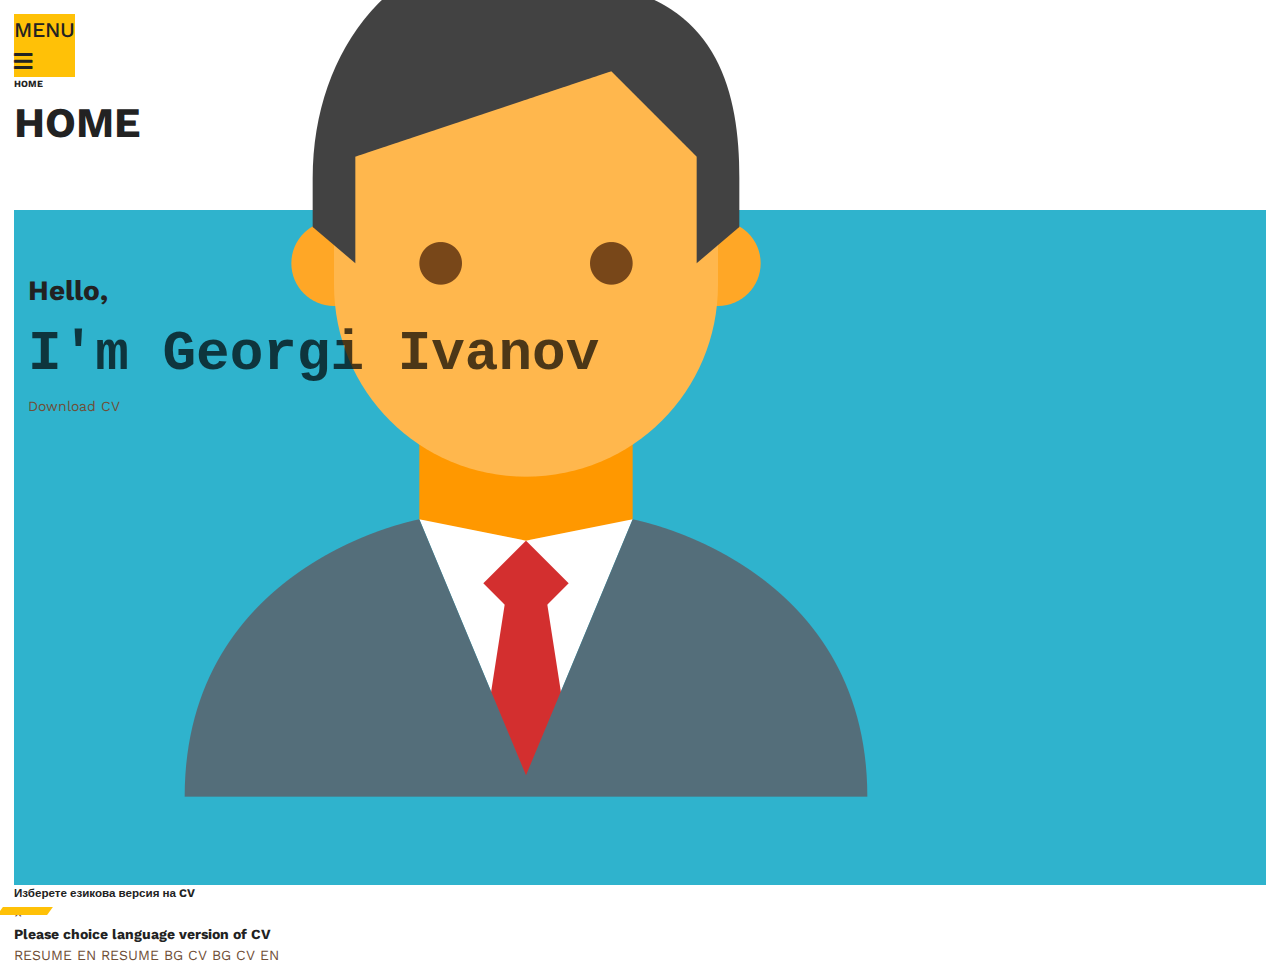
<file: index.html>
<!DOCTYPE html>
<html lang="en">

<head>
	<meta charset="UTF-8">
	<title>GI Personal Page</title>

	<meta name="viewport" content="width=device-width, initial-scale=1.0">

	<link rel="stylesheet" href="/profile.css">
	<link rel="stylesheet" href="https://stackpath.bootstrapcdn.com/bootstrap/4.5.0/css/bootstrap.min.css"
		integrity="sha384-9aIt2nRpC12Uk9gS9baDl411NQApFmC26EwAOH8WgZl5MYYxFfc+NcPb1dKGj7Sk" crossorigin="anonymous">
	<link rel="stylesheet" href="https://cdnjs.cloudflare.com/ajax/libs/font-awesome/5.13.0/css/all.min.css">
	<link href="https://fonts.googleapis.com/css2?family=Work+Sans:wght@300;400&display=swap" rel="stylesheet">

</head>

<body>
	<!-- site-container-->
	<div class="site-container">
		<!--  header -->
		<header id="menu">
			<div class="text-center">
				<div class="d-flex float-right mr-1 p-2 js--menuOpener yellow-bg rounded shadow">
					<div class="menu px-3">MENU</div>
					<div class="menu-toggle">
						<i class="fas fa-bars"></i>
					</div>
				</div>
				<ul class="menu-container">
					<li><span class="underlined">HOME</span></li>
					<li><span>ABOUT</span></li>
					<li><span>RESUME</span></li>
				</ul>

			</div>
		</header> <!-- eof header -->




		<div class="pages-container">
			<!-- main-page -->
			<div id="HOME" class="page main-page animation-divs">
				<div class="title-section">
					<h6 class="bg-warning w-25 text-center py-3 rounded-right shadow">HOME</h6>
					<div class="pg-title position-relative">
						<h2 class="text-dark my-5">HOME</h2>
					</div>
				</div>
				<div class="row no-gutters full-screen">
					<div
						class="col col-12 col-lg-3 col-xl-3 blue-bg col-user-image mobile-image main-page-img-container responsive-change">
						<img class="main-page-img" src="images/user.png" alt="">
					</div>
					<div class="col col-12 col-lg-9 col-xl-8 main-bg-image responsive-change ">
						<div class="text-content">
							<h1>Hello,</h1>
							<h1 class="hello-text">I'm Georgi Ivanov </h1>
							<a href="javascript:" onclick="openModal()"
								class="btn btn-warning text-white font-weight-bold btn-lg shadow">Download CV</a>
						</div>
					</div>
				</div>
			</div> <!-- eof main-page -->



			<!-- about-page -->

			<div id="ABOUT" class="page page-content about-page hidden">
				<div class="title-section">
					<h6 class="bg-warning w-25 text-center py-3 rounded-right shadow">WHO I AM</h6>
					<div class="pg-title position-relative">
						<h2 class="text-dark my-5 font-weight-bold">ABOUT</h2>
					</div>
				</div>
				<div class="row no-gutters full-screen">
					<div class="col col-lg-3 col-xl-3 min-vh-80 col-user-image">
						<img class="" src="images/progress.jpg" alt="">
					</div>
					<div class="col col-lg-9 col-xl-8 my-auto d-flex">
						<div class="about-img mobile-image col col-12 col-lg-4 col-xl-3p-5">
							<img src="images/laptop.jpg" alt="">
						</div>
						<div class="col col-12 col-lg-8 col-xl-9 text-justify cv-info">
							<h2 class="mb-2">I'm Georgi Ivanov</h2>
							<p class="shadow p-5">
								Very ambitious, creative and quick-learning person with programming and time keeping
								skills.
								Have some experience and knowledge in application development with HTML5, CSS3 и
								responsive layouts, JavaScript (JSON), jQuery,Apache Cordova, .NET platform and many
								more. <br />
								Works with precision and a very good team player. Keen on keeping deadlines!
							</p>
							<h3>Hobbies and Interests</h3>
							<p class="shadow p-5">
								Playing footbal, travelling, long walks on the beach, being in nature, reading and many
								more.

							</p>

							<div class="col-12 d-flex">
								<a href="javascript:" onclick="openModal()"
									class="btn btn-warning text-white font-weight-bold btn-lg ml-1 shadow mt-2">Download
									CV</a>
								<a href="https://github.com/givanov95"
									class="btn btn-warning text-white font-weight-bold btn-lg ml-1 shadow mt-2">GitHub</a>
								<a href="https://www.linkedin.com/in/georgi-ivanov-5a7a7b172/"
									class="btn btn-warning text-white font-weight-bold btn-lg ml-1 shadow mt-2">LinkedIn</a>
							</div>
						</div>

					</div>

				</div>

				<hr style="width: 80%; margin:2em auto" />

				<div class="container">
					<div class="row my-5 about-counter-row">
						<div class="col-12 col-md-3">
							<i class="fas fa-users"></i>
							<span class="font-weight-bold">1000%</span>
							<small class="d-block pl-5">TEAM PLAYER</small>
						</div>

						<div class="col-12 col-md-3 ">
							<i class="fas fa-laptop-code"></i>
							<span class="font-weight-bold">10+</span>
							<small class="d-block pl-5">PROJECTS DONE</small>
						</div>


						<div class="col-12 col-md-3 ">
							<i class="fas fa-lightbulb"></i>
							<span class="font-weight-bold">83%</span>
							<small class="d-block pl-4">CREATIVITY</small>
						</div>

						<div class="col-12 col-md-3 ">
							<i class="fas fa-user-friends"></i>
							<span class="font-weight-bold">100%</span>
							<small class="d-block pl-5">FRIENDLY PERSONALITY</small>
						</div>



					</div>
				</div>



			</div> <!-- eof-about-page -->




			<!-- Reusme  -->

			<div id="RESUME" class="page page-content resume-page hidden">
				<div class="title-section">
					<h6 class="bg-warning w-25 text-center py-3 rounded-right shadow">HISTORY</h6>
					<div class="pg-title position-relative">
						<h2 class="text-dark my-5 font-weight-bold">MY RESUME</h2>
					</div>
				</div>
				<div class="row no-gutters full-screen">
					<div class="col col-lg-3 col-xl-3 min-vh-80 col-user-image">
						<img class="" src="images/projects.jpg" alt="">
					</div>
					<div class="col col-lg-9 col-xl-8 m-5 ">
						<div class="timeline-container-row">
							<h2 class="ml-5">Education and Experience</h2>
							<ul class="timeline-container ml-5">

								<li class="shadow position-relative my-5">
									<div class="head-box p-5">
										<i class="fas fa-briefcase yellow-bg"></i>
										<span>Doors Bulgaria - Varna</span>
										<small class="d-block mt-2 ml-5">Nov 2020 - Present</small>
									</div>

									<div class="bottom-box p-5">
										<p>Full Stack Web Developer for company in Varna, Bulgaria.</p>
									</div>
								</li>

								<li class="shadow position-relative my-5">
									<div class="head-box p-5">
										<i class="fas fa-briefcase yellow-bg"></i>
										<span>J & F Style - Varna</span>
										<small class="d-block mt-2 ml-5">Aug 2020 - NOV 2020</small>
									</div>

									<div class="bottom-box p-5">
										<p>Junior Web Developer for company in Varna, Bulgaria.</p>
									</div>
								</li>

								<li class="shadow position-relative my-5">
									<div class="head-box p-5">
										<i class="fas fa-briefcase yellow-bg"></i>
										<span>Internet reklama - Varna</span>
										<small class="d-block mt-2 ml-5">APR 2019 - MAY 2020</small>
									</div>

									<div class="bottom-box p-5">
										<p>Junior Wordpress Developer for web developing company in Varna, Bulgaria.</p>
									</div>
								</li>

								<li class="shadow position-relative my-5">
									<div class="head-box p-5">
										<i class="fas fa-briefcase"></i>
										<span>University of Economics - Varna</span>
										<small class="d-block mt-2 ml-5">MAR 2020 -</small>
									</div>

									<div class="bottom-box p-5">
										<p>Master's Degree in Computer Science</p>
									</div>
								</li>

								<li class="shadow position-relative">
									<div class="head-box p-5">
										<i class="fas fa-briefcase"></i>
										<span>University of Economics - Varna</span>
										<small class="d-block mt-2 ml-5">MAR 2020 -</small>
									</div>

									<div class="bottom-box p-5">
										<p>Bachelor's Degree in Computer Science</p>
									</div>
								</li>
							</ul>
						</div><!-- eof-timeline-container -->
					</div>
					<div class="coding-skills col-12">
						<div class="pg-title position-relative">
							<h2 class="text-dark my-5 font-weight-bold">Coding skills</h2>
						</div>

						<div class="col-sm-6 d-inline-block">
							<div class="progress-left">
								<h6>HTML</h6>
								<span
									class="skills-percent-number yellow-bg rounded-circle font-weight-bold px-1">95%</span>
								<div class="progress">
									<div class="progress-bar " style="width: 95%">
									</div>
								</div>
							</div> <!-- /progress-bar -->


							<div class="progress-left mt-5">
								<h6>CSS/SCSS</h6>
								<span
									class="skills-percent-number yellow-bg rounded-circle font-weight-bold px-1">85%</span>
								<div class="progress">
									<div class="progress-bar " style="width: 85%">
									</div>
								</div>
							</div> <!-- /progress-bar -->

							<div class="progress-left mt-5">
								<h6>Javascript/JSON</h6>
								<span
									class="skills-percent-number yellow-bg rounded-circle font-weight-bold px-1">92%</span>
								<div class="progress">
									<div class="progress-bar " style="width: 92%">
									</div>
								</div>
							</div> <!-- /progress-bar -->


							<div class="progress-left mt-5">
								<h6>Jquery</h6>
								<span
									class="skills-percent-number yellow-bg rounded-circle font-weight-bold px-1">62%</span>
								<div class="progress">
									<div class="progress-bar " style="width: 62%">
									</div>
								</div>
							</div> <!-- /progress-bar -->

						</div>

						<div class="col-sm-6 d-inline-block float-right">

							<div class="progress-right">
								<h6>.NET Core</h6>
								<span
									class="skills-percent-number yellow-bg rounded-circle font-weight-bold px-1">20%</span>
								<div class="progress">
									<div class="progress-bar " style="width: 20%">
									</div>
								</div>
							</div> <!-- /progress-bar -->



							<div class="progress-right mt-5">
								<h6>PHP</h6>
								<span
									class="skills-percent-number yellow-bg rounded-circle font-weight-bold px-1">95%</span>
								<div class="progress">
									<div class="progress-bar " style="width: 95%">
									</div>
								</div>
							</div> <!-- /progress-bar -->

							<div class="progress-right mt-5">
								<h6>CMS and Frameworks</h6>
								<span
									class="skills-percent-number yellow-bg rounded-circle font-weight-bold px-1">90%</span>
								<div class="progress">
									<div class="progress-bar " style="width: 90%">
									</div>
								</div>
							</div> <!-- /progress-bar -->

							<div class="progress-right mt-5">
								<h6>AJAX</h6>
								<span
									class="skills-percent-number yellow-bg rounded-circle font-weight-bold px-1">95%</span>
								<div class="progress">
									<div class="progress-bar " style="width: 95%">
									</div>
								</div>
							</div> <!-- /progress-bar -->

						</div>

						<div class="col-sm-6 d-inline-block mt-4 float-left">
							<div class="progress-left">
								<h6>Laravel</h6>
								<span
									class="skills-percent-number yellow-bg rounded-circle font-weight-bold px-1">78%</span>
								<div class="progress">
									<div class="progress-bar" style="width: 78%">
									</div>
								</div>
							</div> <!-- /progress-bar -->
						</div>

						<div class="col-sm-6 d-inline-block mt-4 float-right">
							<div class="progress-left">
								<h6>Next.js</h6>
								<span
									class="skills-percent-number yellow-bg rounded-circle font-weight-bold px-1">0%</span>
								<div class="progress">
									<div class="progress-bar" style="width: 0%">
									</div>
								</div>
							</div> <!-- /progress-bar -->
						</div>

						<div class="col-sm-6 d-inline-block mt-4 float-left">
							<div class="progress-left">
								<h6>React</h6>
								<span
									class="skills-percent-number yellow-bg rounded-circle font-weight-bold px-1">0%</span>
								<div class="progress">
									<div class="progress-bar" style="width: 0%">
									</div>
								</div>
							</div> <!-- /progress-bar -->
						</div>

						<div class="col-sm-6 d-inline-block mt-4 float-right">
							<div class="progress-left">
								<h6>Redux</h6>
								<span
									class="skills-percent-number yellow-bg rounded-circle font-weight-bold px-1">0%</span>
								<div class="progress">
									<div class="progress-bar" style="width: 0%">
									</div>
								</div>
							</div> <!-- /progress-bar -->
						</div>

					</div>
				</div>
			</div>


			<!-- --modal -->
			<div class="modal fade show shadow-lg" id="choiceVersion" tabindex="-1" role="dialog"
				aria-labelledby="modalLabel" aria-modal="true">
				<div class="modal-dialog">
					<div class="modal-content">
						<div class="modal-header">
							<h5 class="modal-title" id="modalLabel">Изберете езикова версия на CV</h5>
							<a href="javascript:" class="close" type="button" data-dismiss="modal" aria-label="Close"
								onclick="hideModal(this)">×</a>
						</div>
						<div class="modal-body">
							<strong>Please choice language version of CV</strong>
						</div>
						<div class="modal-footer">
							<a href="/cv/resume-en.pdf" class="btn btn-primary">RESUME EN</a>
							<a href="/cv/resume-bg.pdf" class="btn btn-primary">RESUME BG</a>
							<a href="/cv/cv-bg.pdf" class="btn btn-success">CV BG</a>
							<a href="/cv/cv-en.pdf" class="btn btn-danger">CV EN</a>
						</div>
					</div>
				</div>
			</div> <!-- --eof modal -->


			<!-- eof-resume-page -->

		</div> <!-- eof-site-container -->


		<script src="/myjs.js">

		</script>

</body>

</html>
</file>
<file: profile.css>
/*reset*/

*{
	padding:0;
	margin:0;
}


html{

	font:14px/1.5 'Work Sans', sans-serif;
	color:#222;
	box-sizing: border-box;
	 scroll-behavior: smooth;
	
}

*, *:before, *:after {
    box-sizing: border-box;
}

   a{
    color: #6f4e37;
    cursor: pointer;
    text-decoration: none;
    background-color: transparent;
}


/*end_reset*/

/*typogr*/

@import url('https://fonts.googleapis.com/css?family=Source+Code+Pro');

/* Animation */
.hello-text {
	white-space: nowrap;
  overflow: hidden;    
  font-family: 'Source Code Pro', monospace;   
  color: rgba(0,0,0,.70);
  animation: animated-text 3s ease 2s infinite normal both;
  font-size: 4em;
}

/* text animation */

@keyframes animated-text{
  from{width: 0;}
  to{width: 100%;}
}


body, form, input, textarea, option, select, button{
	font:inherit;
	
}
img{ 
max-width: 100%;
height: auto; }

h2{
font-size: 42px;
font-weight: bold;
margin-bottom: 3%;
}

h3{ 
font-weight: bold;
text-align: center;
margin:1% 0; 
font-size: 2em;

 }

/*end_typogr*/


/*main-site*/

@keyframes fade-up {
    0% { opacity: 0; }
    100% { opacity: 1; }
}
 
@-webkit-keyframes fade-up {
    0% { opacity: 0; }
    100% { opacity: 1; }
  
}
 
.fade-up {
    animation:fade-up 3000ms 1;
    -webkit-animation:fade-up 500ms 1;
}

.animation-divs { 
  width: 100%;
  height: 100%;
  transition: width 1s;
     
 }

 .underlined {
   text-decoration: none; 
   position: relative; 
 }   

.underlined:after {
    position: absolute;
    height: 2px;
    margin: 0 auto;
    content: '';
    left: 0;
    right: 0;
    width: 70%;
    color: #000;
    background-color: #ffc107;    left: 0;
    bottom: -5px; /* adjust this to move up and down. you may have to adjust the line height of the paragraph if you move it down a lot. */
}

.hidden {
  display: none;
}

.main-bg-image { 
background: url('images/bg.jpg');
background-size: cover; }

.main-page-img-container { 
	margin-top: 4em;
 }

.site-container { 
  padding: 1em; 
  }

  header {
    font-size: 1.5em;
  }


 .menu-container {
  display: none;
  
 }

.menu { 
   font-size: medium;
    font-weight: 500;
    font-size: inherit;
 }

   .menu-opened { 
  display: inline-flex;
   }

.fa-hand-point-up { 
	color:#ffc107;
}

.the-shadow { 
-webkit-box-shadow: -21px 5px 19px -2px rgba(0,0,0,0.75);
-moz-box-shadow: -21px 5px 19px -2px rgba(0,0,0,0.75);
box-shadow: -21px 5px 19px -2px rgba(0,0,0,0.75);
   }

.menu-shown { 
	display:none;
	font-size: 1.2em;
   	font-weight: bold;
}

 .menu-container li { 
 list-style: none;
 width: 20vw;
 padding: 0 1em;
   }

   .menu-container li span {
  
    color: black;
    font-weight: 500;
   }

.page.menu-checked {
  height: 40vh;
  width: 85vw;
  background-color:rgba(255,255,255,.9); 
  overflow-y: scroll;
  -ms-overflow-style: none;  /* IE and Edge */
  scrollbar-width: none;  /* Firefox */
  border-radius: 10px;
  cursor: pointer;
}

.page.menu-checked::-webkit-scrollbar {
  display: none;
}

.text-content {
top: 30vh;
position: absolute;
left: 2em;
}
  

.blue-bg {
    background-color: #2fb3cd;
}

.yellow-bg { 
  background-color: #ffc107; 
 }

header { 
display: flex;
right: 1em;
z-index: 1;
cursor: pointer;

 }

.main-page-img-container { 
min-height: 75vh; 
	}

 .main-page-img { 
  	position: absolute;
    bottom: 2vh;

     }

      .pg-title h2:after {
  height: 8px;
    width: 50px;
    bottom: -15px;
    left: 0;
    right: 0;
    position: absolute;
    content: "";
    z-index: 1;
    transform: skew(-36deg);
    -webkit-transform: skew(-36deg);
    background: #ffc107!important;
}





/*CV-info-page*/

.cv-info p {
    font-size: 1.2em;
    font-weight: 300;
}

.about-page div.about-img { 
margin:auto 0; }

.about-counter-row i {
font-size: 2em; 
color:#ffc107;
 }

 .about-counter-row span { 
 font-size: 2em }


/*resume-page*/

.timeline-container { 
list-style:none; }

.head-box { 
border-bottom: 1px solid #ddd; 
}

.head-box i  {	      
    background-color: #ffc107;
    padding: .7em;
    border-radius: 100px;
    font-size: 1.2em;
}

.head-box span { 
	font-size: 1.1em;
    font-weight: bold;
 } 



.timeline-container-row:after { 
    position: absolute;
    top: 10px;
    bottom: 0;
    left: 0;
    width: 1px;
    content: "";
    border-left: 1px dashed #ddd;

 }

 .timeline-container-row h2:after {
    content: "";
    width: 12px;
    height: 12px;
    position: absolute;
    top: 6px;
    left: -6px;
    border-radius: 50%;
    z-index: 1;
    background-color: #ffc107;
}

 .timeline-container li:after {
	content: "";
    width: 25px;
    height: 1px;
    position: absolute;
    top: 50px;
    left: -40px;
    border-top: 1px dashed #ddd;

 }

 .progress-left, .progress-right  {
 	position: relative;
 }



 .skills-percent-number {
    position: absolute;
    right: 0;
    top: 0;
}

 .coding-skills .progress-bar { 
 background-color: #ffc107;
  }

/*eof-resume-page*/

/*responsive*/

@media all and (max-width: 992px){
  
   header {
    font-size: 1em;
   }
  

  .menu-opened { 
  width: 100%;

    }

    .menu-container li {
      width: 30vw;
      padding: 1em 0;
    }
 
 .responsive-change:nth-child(1){ 
 order: 2;
margin-top: 10em;

  }

  .responsive-change:nth-child(2) {
    order: 1;
 
  }

 .col-user-image { 
 display: none; 
}

.text-content { 
max-width: 100%; 
padding-bottom: 4em;
top:5vh; 

}

.about-page div.about-img { 
padding:0;
margin:0;
 }


.text-content h1 { 
font-size: 1.5em;
 }

 .main-page-img { 
 position: static;
  }



.page.menu-checked {
	height: 35vh;
}
  

 .col-user-image {

 	display: none; 	
 } 

.col-user-image.mobile-image  { 
display: block;
min-height: 0!important;
 }


.about-page .d-flex { 
flex-wrap: wrap;
 }
}

/* pages on large screen  */
@media all and (min-width: 992px){
	.page.menu-checked { 
    width: 50vw;
    margin-left: 20vw;
    height:45vh
  }
}	
/*eof-responsive
</file>
